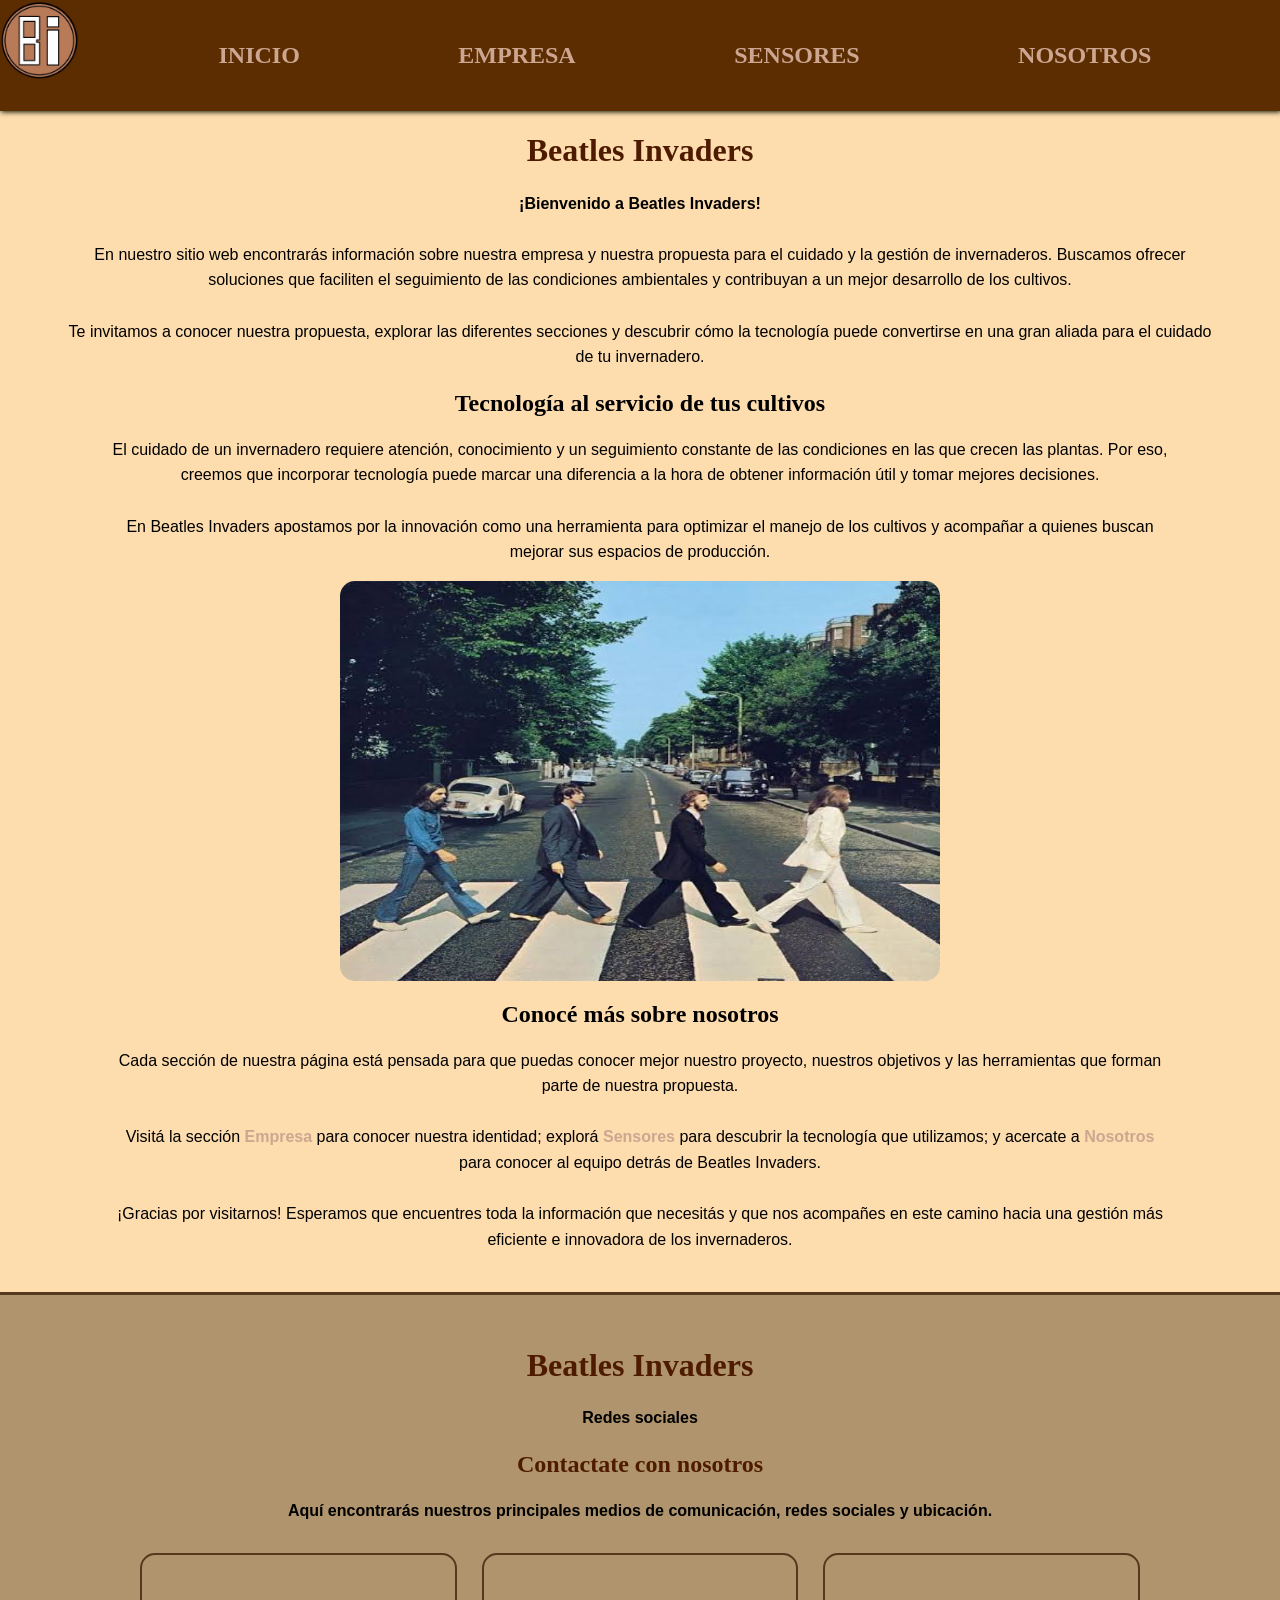
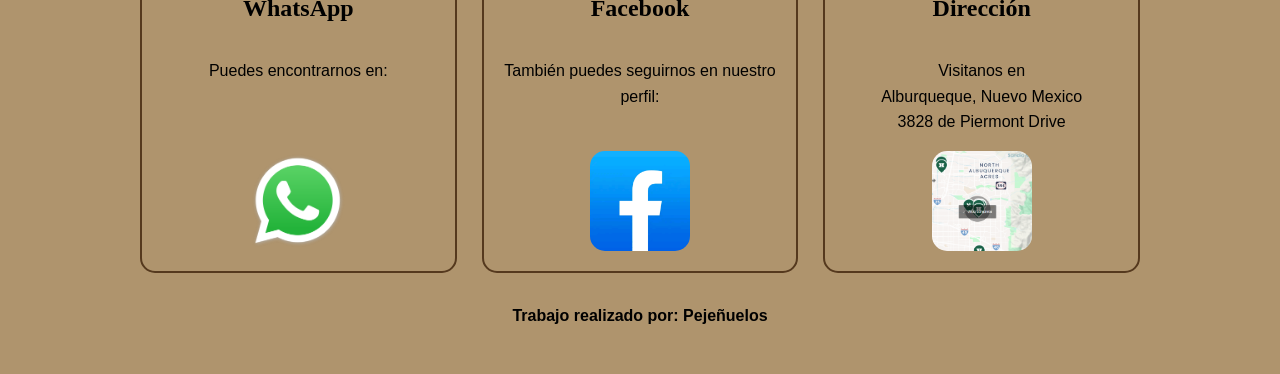
<file: index.html>
<!DOCTYPE html>
<html lang="es">
<head>
    <meta charset="UTF-8">
    <meta name="viewport" content="width=device-width, initial-scale=1.0">
    <title>Beatles Invaders | Inicio</title>
    <link rel="icon" href="logo.jpg">
    <link rel="stylesheet" href="style.css">
</head>

<body>

    <!-- ENCABEZADO -->
    <header>

        <!-- Menú de computadora -->
        <div class="menucompu">

            <div id="esquina">
                <img
                    id="logo"
                    src="img/logo.jpg"
                    alt="Logo de Beatles Invaders"
                >
            </div>

            <div class="header-menu">

                <a href="index.html">
                    <div class="inline contraste">
                        <h2>INICIO</h2>
                    </div>
                </a>

                <a href="data.html">
                    <div class="inline contraste">
                        <h2>EMPRESA</h2>
                    </div>
                </a>

                <a href="sensor.html">
                    <div class="inline contraste">
                        <h2>SENSORES</h2>
                    </div>
                </a>

                <a href="nosotros.html">
                    <div class="inline contraste">
                        <h2>NOSOTROS</h2>
                    </div>
                </a>

            </div>
        </div>

        <!-- Menú para celulares -->
        <div class="header">

            <div id="esquina">
                <img
                    id="logo"
                    src="img/logo.jpg"
                    alt="Logo de Beatles Invaders"
                >
            </div>

            <input
                type="checkbox"
                id="side-menu"
                class="side-menu"
            >

            <label for="side-menu" class="hamb">
                <span class="hamb-line"></span>
            </label>

            <h1 class="alineados">B.I</h1>

            <nav class="nav">
                <ul class="menu">

                    <li>
                        <a href="index.html" class="contraste alineados">
                            INICIO
                        </a>
                    </li>

                    <li>
                        <a href="data.html" class="contraste alineados">
                            SOBRE LA EMPRESA
                        </a>
                    </li>

                    <li>
                        <a href="sensor.html" class="contraste alineados">
                            SENSORES
                        </a>
                    </li>

                    <li>
                        <a href="nosotros.html" class="contraste alineados">
                            SOBRE NOSOTROS
                        </a>
                    </li>

                </ul>
            </nav>

        </div>

    </header>


    <!-- CONTENIDO PRINCIPAL -->


        <!-- Título principal -->
        <h1 class="alineados">Beatles Invaders</h1>

        <!-- Primera imagen y texto -->
        <div class="contenedor alineados">

            <p class="texto">
                <strong>¡Bienvenido a Beatles Invaders!</strong>

                <br><br>

                En nuestro sitio web encontrarás información sobre
                nuestra empresa y nuestra propuesta para el cuidado
                y la gestión de invernaderos. Buscamos ofrecer
                soluciones que faciliten el seguimiento de las
                condiciones ambientales y contribuyan a un mejor
                desarrollo de los cultivos.

                <br><br>

                Te invitamos a conocer nuestra propuesta, explorar
                las diferentes secciones y descubrir cómo la
                tecnología puede convertirse en una gran aliada
                para el cuidado de tu invernadero.
            </p>

        </div>


        <!-- Segundo bloque de texto -->
        <section class="contenido alineados">

            <h2>Tecnología al servicio de tus cultivos</h2>

            <p>
                El cuidado de un invernadero requiere atención,
                conocimiento y un seguimiento constante de las
                condiciones en las que crecen las plantas. Por eso,
                creemos que incorporar tecnología puede marcar una
                diferencia a la hora de obtener información útil y
                tomar mejores decisiones.

                <br><br>

                En Beatles Invaders apostamos por la innovación
                como una herramienta para optimizar el manejo de
                los cultivos y acompañar a quienes buscan mejorar
                sus espacios de producción.
            </p>

        </section>


      <!-- Segunda imagen -->
<div class="foto-centro">
    <img
        src="img/images (5).jpg"
        alt="Imagen representativa de Beatles Invaders"
        width="600"
        height="400"
    >
</div>


        <!-- Último bloque de texto -->
        <section class="contenido alineados">

            <h2>Conocé más sobre nosotros</h2>

            <p>
                Cada sección de nuestra página está pensada para
                que puedas conocer mejor nuestro proyecto, nuestros
                objetivos y las herramientas que forman parte de
                nuestra propuesta.

                <br><br>

                Visitá la sección
                <a href="data.html"><strong>Empresa</strong></a>
                para conocer nuestra identidad; explorá
                <a href="sensor.html"><strong>Sensores</strong></a>
                para descubrir la tecnología que utilizamos; y
                acercate a
                <a href="nosotros.html"><strong>Nosotros</strong></a>
                para conocer al equipo detrás de Beatles Invaders.

                <br><br>

                ¡Gracias por visitarnos! Esperamos que encuentres
                toda la información que necesitás y que nos
                acompañes en este camino hacia una gestión más
                eficiente e innovadora de los invernaderos.
            </p>

        </section>


     <footer>

    <h1>Beatles Invaders</h1>
    <p>Redes sociales</p>
    <section class="contacto">
        <h1>Contactate con nosotros</h1>
        <p>
            Aquí encontrarás nuestros principales medios de comunicación,
            redes sociales y ubicación.
        </p>
        <div class="datos-contacto">
            <article class="dato">
                <h2>WhatsApp</h2>
                <p>
                    Puedes encontrarnos en:
                </p>
                <img src="fotos/wasap.webp"
                     alt="WhatsApp">
            </article>
            <article class="dato">
                <h2>Facebook</h2>
                <p>
                    También puedes seguirnos en nuestro perfil:
                </p>
                <img src="fotos/Logo_de_Facebook.png"
                     alt="Facebook">
            </article>
            <article class="dato">
                <h2>Dirección</h2>
                <p>
                    Visitanos en
                    <br>
                    Alburqueque, Nuevo Mexico
                    <br>
                    3828 de Piermont Drive
                </p>
                <img src="fotos/Captura de pantalla 2026-10-20 150835.png"
                     alt="Ubicación">
            </article>
        </div>
    </section>
  <p>Trabajo realizado por: Pejeñuelos</p>
</footer>

<script src="menu.js"></script>
</body>
</html>
</file>
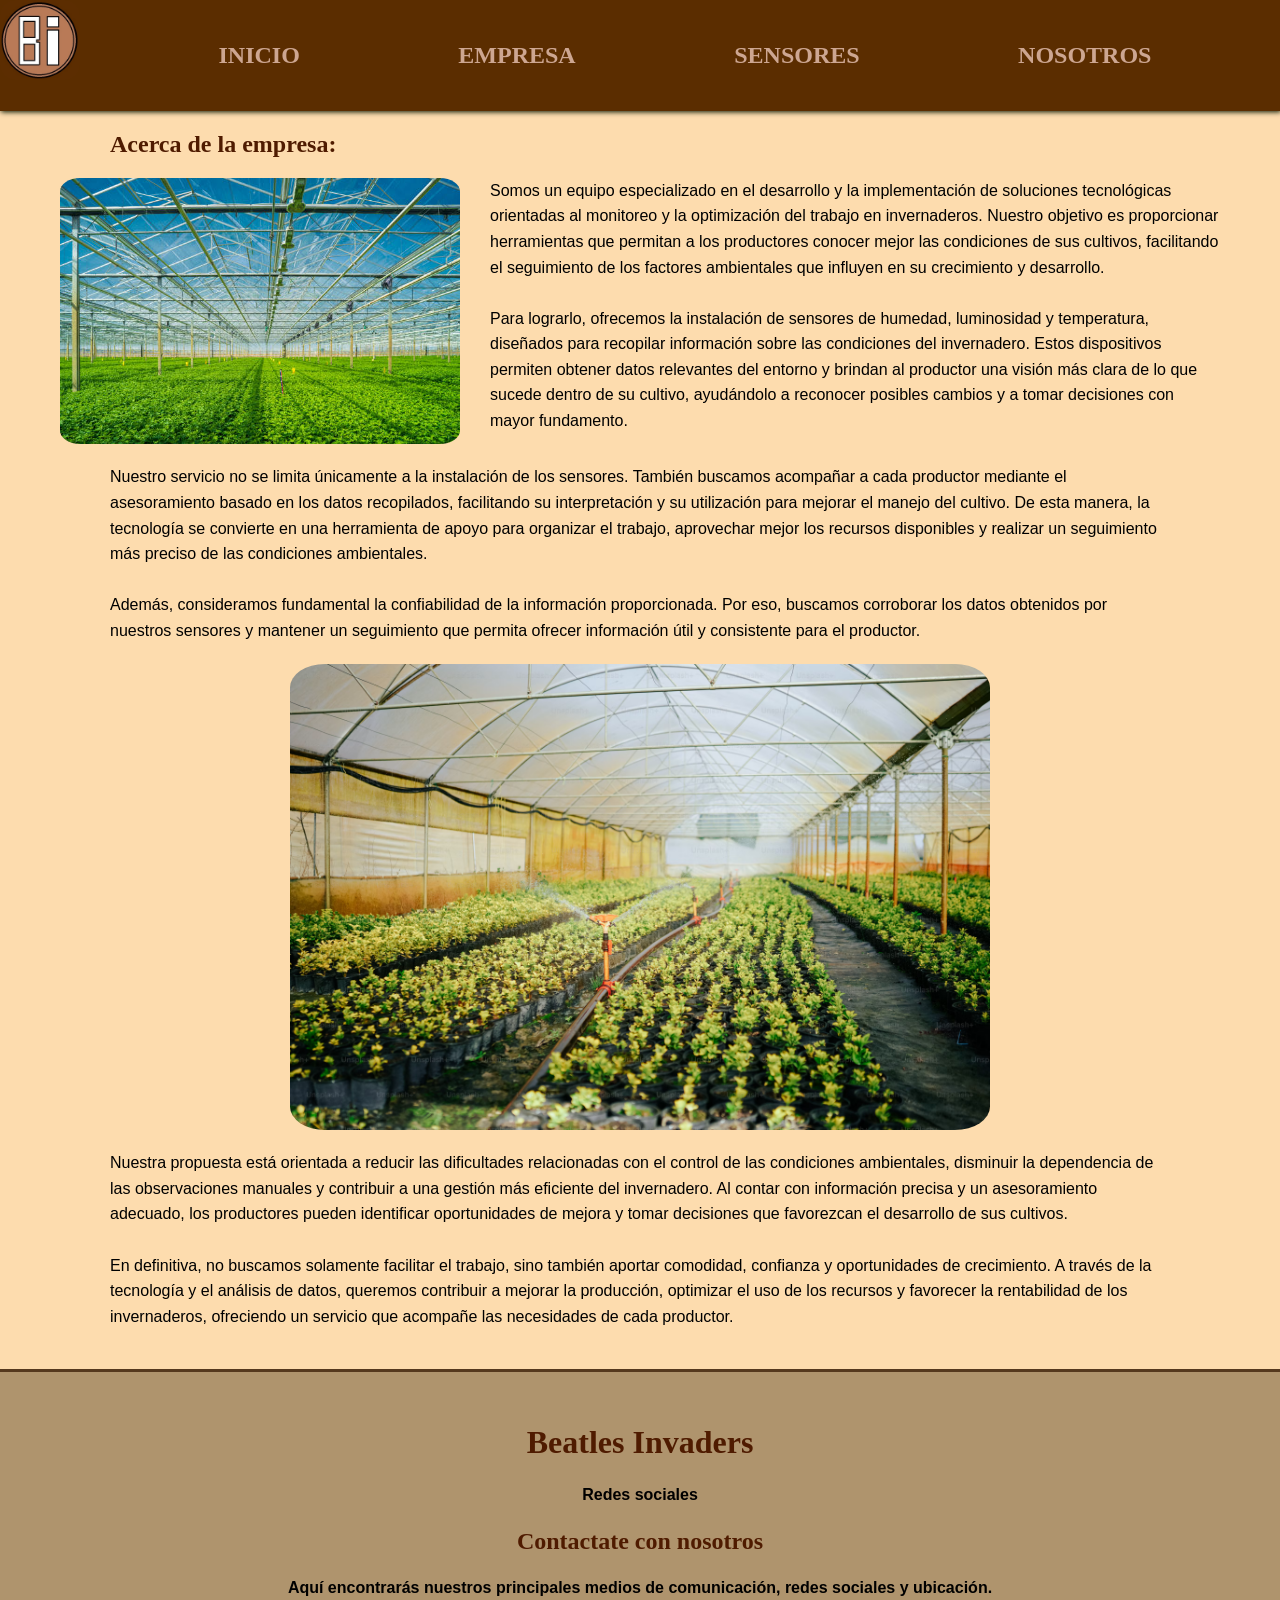
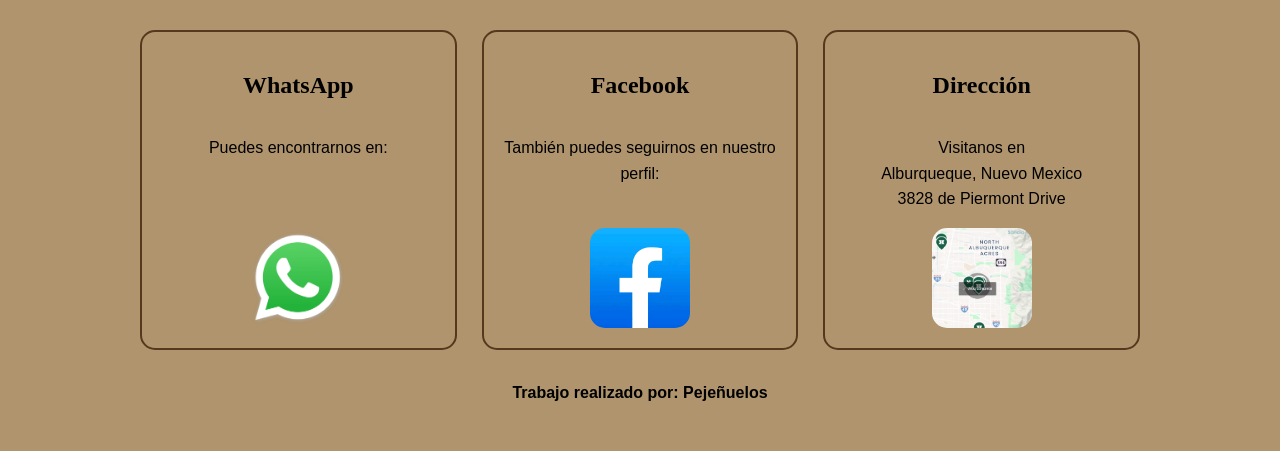
<file: data.html>
<!DOCTYPE html>
<html lang="es">
<head>
    <meta charset="UTF-8">
    <meta name="viewport" content="width=device-width, initial-scale=1.0">
    <link rel="stylesheet" href="style.css">
    <title>Datos de la empresa</title>
    <link rel="icon" href="logo.jpg">
</head>

<body>

    <!-- ENCABEZADO -->
    <header>

        <!-- Menú de computadora -->
        <div class="menucompu">

            <div id="esquina">
                <a href="index.html"><img
                    id="logo"
                    src="img/logo.jpg"
                    alt="Logo de Beatles Invaders"
                ></a>
            </div>

            <div class="header-menu">

                <a href="index.html">
                    <div class="inline contraste">
                        <h2>INICIO</h2>
                    </div>
                </a>

                <a href="data.html">
                    <div class="inline contraste">
                        <h2>EMPRESA</h2>
                    </div>
                </a>

                <a href="sensor.html">
                    <div class="inline contraste">
                        <h2>SENSORES</h2>
                    </div>
                </a>

                <a href="nosotros.html">
                    <div class="inline contraste">
                        <h2>NOSOTROS</h2>
                    </div>
                </a>

            </div>
        </div>

        <!-- Menú para celulares -->
        <div class="header">

            <div id="esquina">
                <a href="index.html"><img
                    id="logo"
                    src="img/logo.jpg"
                    alt="Logo de Beatles Invaders"
                ></a>
            </div>

            <input
                type="checkbox"
                id="side-menu"
                class="side-menu"
            >

            <label for="side-menu" class="hamb">
                <span class="hamb-line"></span>
            </label>

            <h1 class="alineados">B.I</h1>

            <nav class="nav">
                <ul class="menu">

                    <li>
                        <a href="index.html" class="contraste alineados">
                            INICIO
                        </a>
                    </li>

                    <li>
                        <a href="data.html" class="contraste alineados">
                            SOBRE LA EMPRESA
                        </a>
                    </li>

                    <li>
                        <a href="sensor.html" class="contraste alineados">
                            SENSORES
                        </a>
                    </li>

                    <li>
                        <a href="nosotros.html" class="contraste alineados">
                            SOBRE NOSOTROS
                        </a>
                    </li>

                </ul>
            </nav>

        </div>

    </header>

    <!-- CONTENIDO PRINCIPAL -->

    <main>

        <section class="contenido">

            <h1>Acerca de la empresa:</h1>

        </section>

        <!-- Primera imagen y texto -->

        <div class="contenedor">

            <img
                src="img/istockphoto-2108808410-612x612.jpg"
                alt="Imagen de la empresa"
                class="imagen"
            >

            <p class="texto">
                Somos un equipo especializado en el desarrollo y la
                implementación de soluciones tecnológicas orientadas
                al monitoreo y la optimización del trabajo en
                invernaderos. Nuestro objetivo es proporcionar
                herramientas que permitan a los productores conocer
                mejor las condiciones de sus cultivos, facilitando
                el seguimiento de los factores ambientales que
                influyen en su crecimiento y desarrollo.

                <br><br>

                Para lograrlo, ofrecemos la instalación de sensores
                de humedad, luminosidad y temperatura, diseñados para
                recopilar información sobre las condiciones del
                invernadero. Estos dispositivos permiten obtener
                datos relevantes del entorno y brindan al productor
                una visión más clara de lo que sucede dentro de su
                cultivo, ayudándolo a reconocer posibles cambios y
                a tomar decisiones con mayor fundamento.
            </p>

        </div>

        <!-- Segundo bloque de texto -->

        <section class="contenido">

            <p>
                Nuestro servicio no se limita únicamente a la
                instalación de los sensores. También buscamos
                acompañar a cada productor mediante el asesoramiento
                basado en los datos recopilados, facilitando su
                interpretación y su utilización para mejorar el
                manejo del cultivo. De esta manera, la tecnología
                se convierte en una herramienta de apoyo para
                organizar el trabajo, aprovechar mejor los recursos
                disponibles y realizar un seguimiento más preciso
                de las condiciones ambientales.

                <br><br>

                Además, consideramos fundamental la confiabilidad
                de la información proporcionada. Por eso, buscamos
                corroborar los datos obtenidos por nuestros sensores
                y mantener un seguimiento que permita ofrecer
                información útil y consistente para el productor.
            </p>

        </section>

        <!-- Segunda imagen -->

        <img
            src="img/premium_photo-1679428402040-e3c93439ec13.avif"
            alt="Imagen representativa"
            class="imagen-secundaria"
        >

        <!-- Último bloque de texto -->

        <section class="contenido">

            <p>
                Nuestra propuesta está orientada a reducir las
                dificultades relacionadas con el control de las
                condiciones ambientales, disminuir la dependencia
                de las observaciones manuales y contribuir a una
                gestión más eficiente del invernadero. Al contar
                con información precisa y un asesoramiento adecuado,
                los productores pueden identificar oportunidades
                de mejora y tomar decisiones que favorezcan el
                desarrollo de sus cultivos.

                <br><br>

                En definitiva, no buscamos solamente facilitar
                el trabajo, sino también aportar comodidad,
                confianza y oportunidades de crecimiento. A través
                de la tecnología y el análisis de datos, queremos
                contribuir a mejorar la producción, optimizar el
                uso de los recursos y favorecer la rentabilidad
                de los invernaderos, ofreciendo un servicio que
                acompañe las necesidades de cada productor.
            </p>

        </section>

    </main>

    <!-- PIE DE PÁGINA -->

        <footer>

    <h1>Beatles Invaders</h1>
    <p>Redes sociales</p>
    <section class="contacto">
        <h1>Contactate con nosotros</h1>
        <p>
            Aquí encontrarás nuestros principales medios de comunicación,
            redes sociales y ubicación.
        </p>
        <div class="datos-contacto">
            <article class="dato">
                <h2>WhatsApp</h2>
                <p>
                    Puedes encontrarnos en:
                </p>
                <img src="fotos/wasap.webp"
                     alt="WhatsApp">
            </article>
            <article class="dato">
                <h2>Facebook</h2>
                <p>
                    También puedes seguirnos en nuestro perfil:
                </p>
                <img src="fotos/Logo_de_Facebook.png"
                     alt="Facebook">
            </article>
            <article class="dato">
                <h2>Dirección</h2>
                <p>
                    Visitanos en
                    <br>
                    Alburqueque, Nuevo Mexico
                    <br>
                    3828 de Piermont Drive
                </p>
                <img src="fotos/Captura de pantalla 2026-10-20 150835.png"
                     alt="Ubicación">
            </article>
        </div>
    </section>
  <p>Trabajo realizado por: Pejeñuelos</p>
</footer>
</body>

</html>
</file>
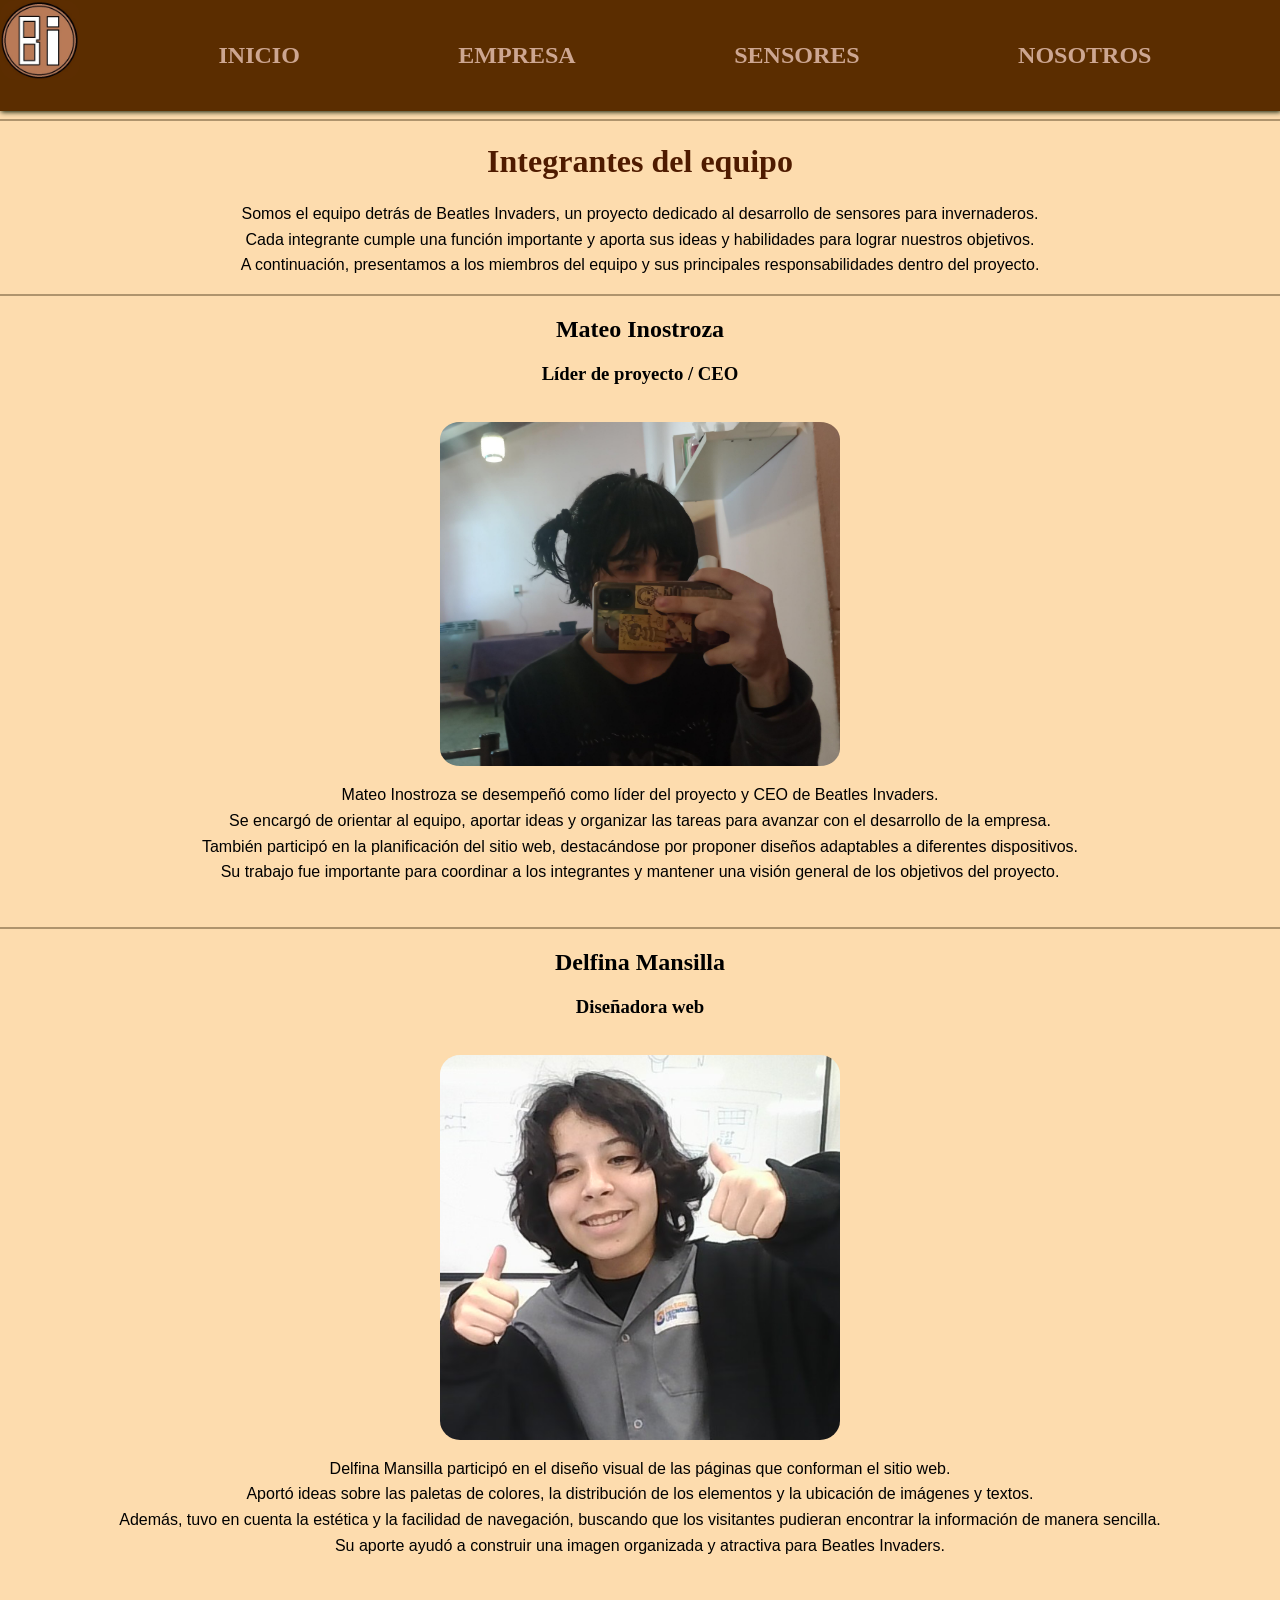
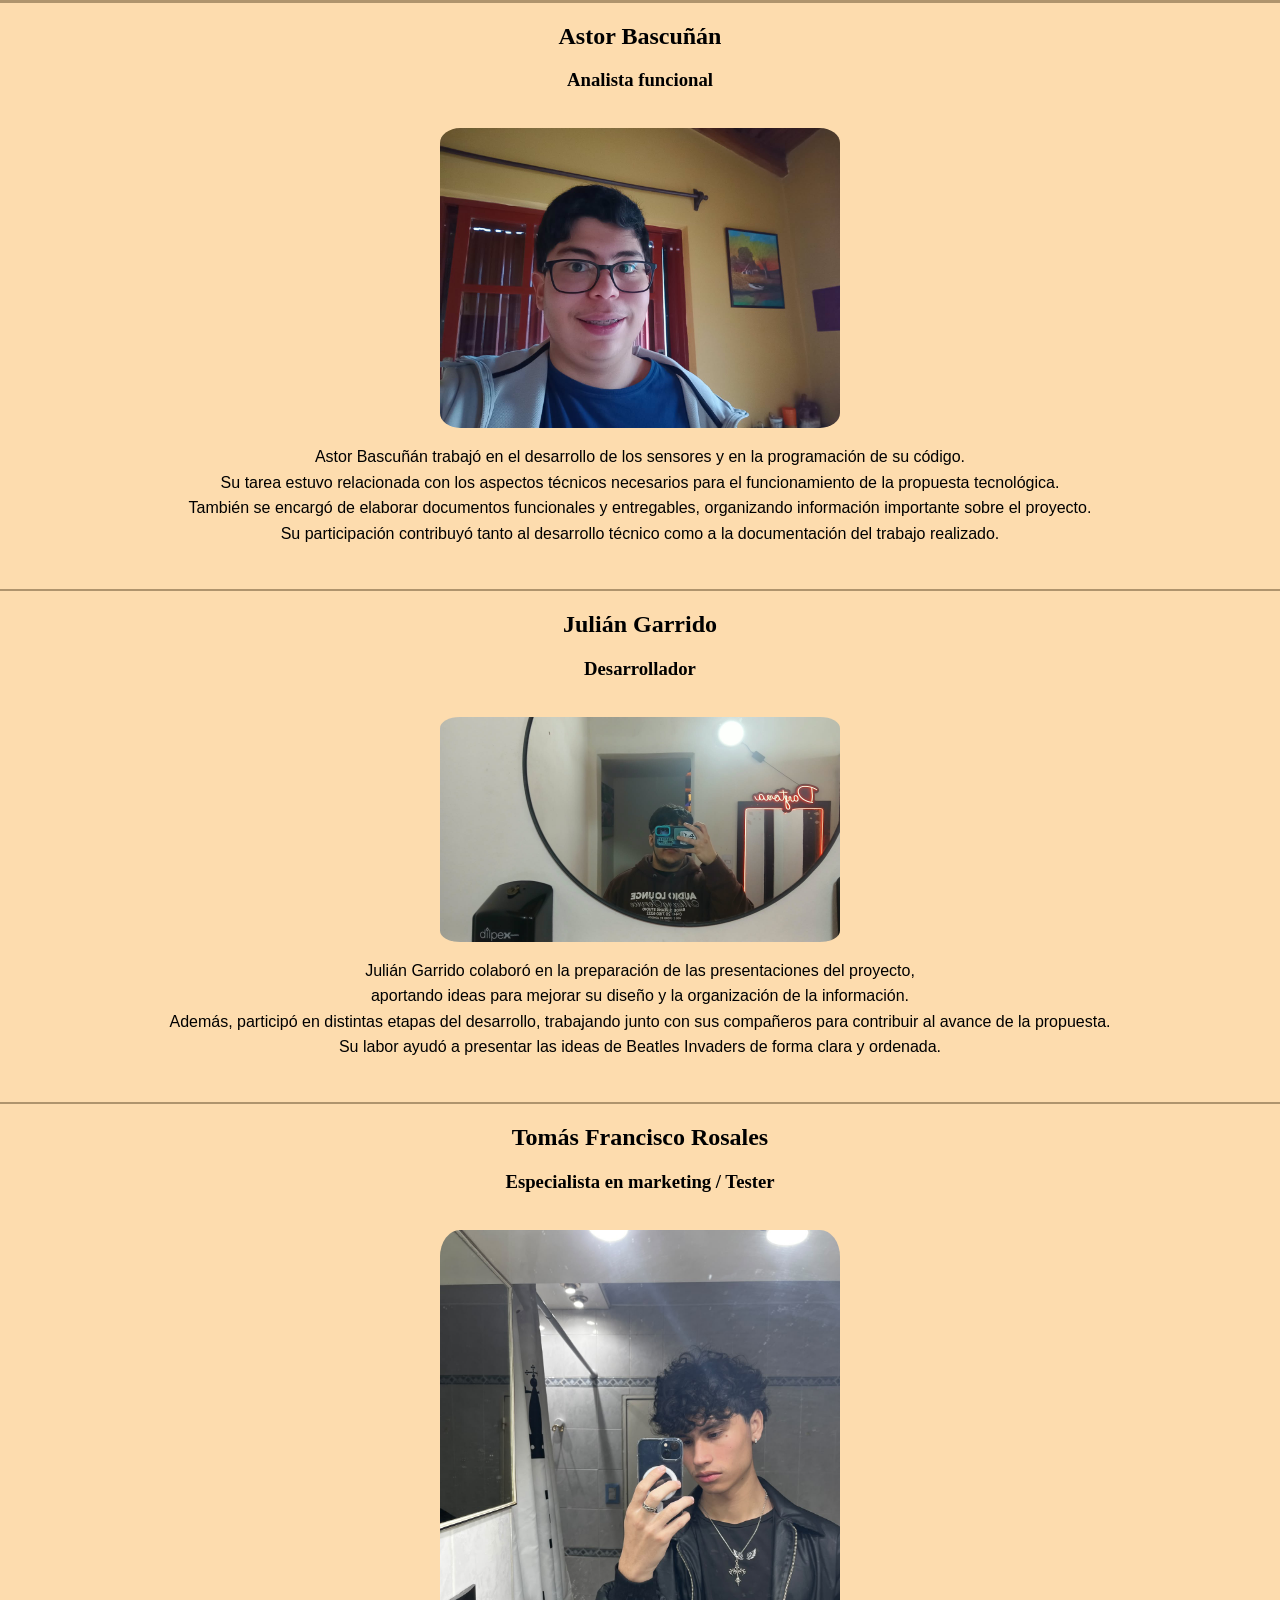
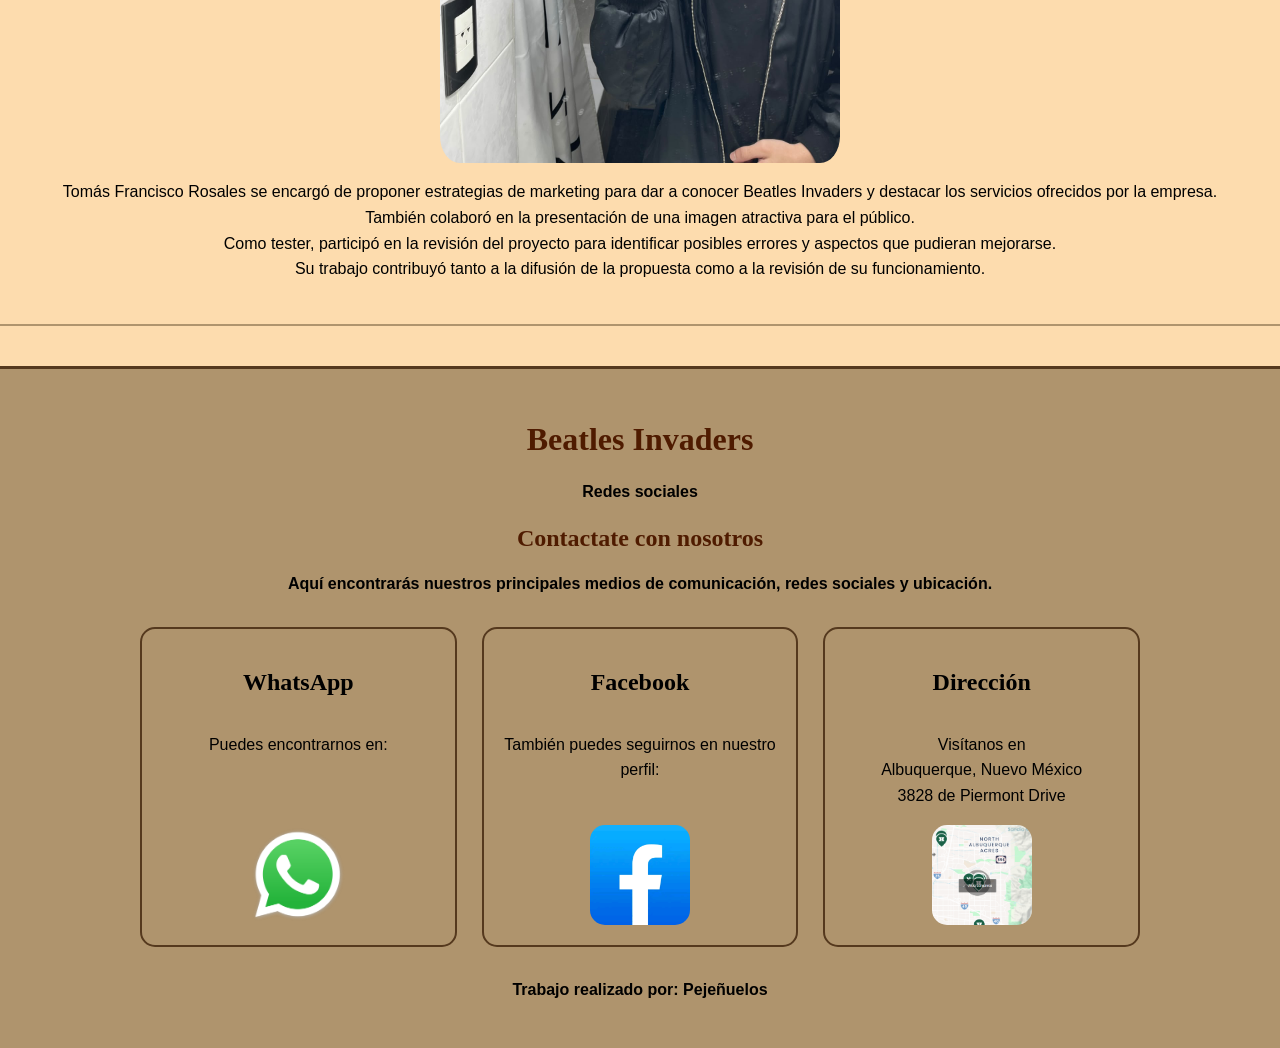
<file: nosotros.html>
<!DOCTYPE html>
<html lang="es">
<head>
    <link rel="stylesheet" href="style.css">
    <meta charset="UTF-8">
    <meta name="viewport" content="width=device-width, initial-scale=1.0">
    <title>Nosotros</title>
    <link rel="icon" href="logo.jpg">
</head>

<body>

<header>

    <div class="menucompu">

        <div id="esquina">
            <a href="index.html">
                <img id="logo" src="img/logo.jpg" alt="Logo de Beatles Invaders">
            </a>
        </div>

        <div class="header-menu">

            <a href="index.html">
                <div class="inline contraste">
                    <h2>INICIO</h2>
                </div>
            </a>

            <a href="data.html">
                <div class="inline contraste">
                    <h2>EMPRESA</h2>
                </div>
            </a>

            <a href="sensor.html">
                <div class="inline contraste">
                    <h2>SENSORES</h2>
                </div>
            </a>

            <a href="nosotros.html">
                <div class="inline contraste">
                    <h2>NOSOTROS</h2>
                </div>
            </a>

        </div>

    </div>

    <div class="header">

        <div id="esquina">
            <a href="index.html">
                <img id="logo" src="img/logo.jpg" alt="Logo de Beatles Invaders">
            </a>
        </div>

        <input type="checkbox" id="side-menu" class="side-menu">

        <label for="side-menu" class="hamb">
            <span class="hamb-line"></span>
        </label>

        <h1 class="alineados">B.I</h1>

        <nav class="nav">
            <ul class="menu">
                <li><a href="index.html" class="contraste alineados">INICIO</a></li>
                <li><a href="data.html" class="contraste alineados">SOBRE LA EMPRESA</a></li>
                <li><a href="sensor.html" class="contraste alineados">SENSORES</a></li>
                <li><a href="nosotros.html" class="contraste alineados">SOBRE NOSOTROS</a></li>
            </ul>
        </nav>

    </div>

</header>

<main>

    <hr>

    <h1 class="alineados">Integrantes del equipo</h1>

    <p class="alineacion">
        Somos el equipo detrás de Beatles Invaders, un proyecto dedicado
        al desarrollo de sensores para invernaderos.<br> Cada integrante
        cumple una función importante y aporta sus ideas y habilidades
        para lograr nuestros objetivos.
        <br>
        A continuación, presentamos a los miembros del equipo y sus
        principales responsabilidades dentro del proyecto.
    </p>

    <hr>

    <h2 class="alineados">Mateo Inostroza</h2>
    <h3 class="alineados">Líder de proyecto / CEO</h3>

    <br>

    <div class="alineacion">

        <img
            src="img/45515.jpg"
            alt="Mateo Inostroza"
            class="imagen"
        >

        <p class="alineacion">
            Mateo Inostroza se desempeñó como líder del proyecto y CEO
            de Beatles Invaders.<br> Se encargó de orientar al equipo,
            aportar ideas y organizar las tareas para avanzar con
            el desarrollo de la empresa.
            <br>
            También participó en la planificación del sitio web,
            destacándose por proponer diseños adaptables a diferentes
            dispositivos.<br> Su trabajo fue importante para coordinar
            a los integrantes y mantener una visión general de los
            objetivos del proyecto.
        </p>

    </div>

    <br>
    <hr>

    <h2 class="alineados">Delfina Mansilla</h2>
    <h3 class="alineados">Diseñadora web</h3>

    <br>

    <div class="alineacion">

        <img
            src="img/Captura de pantalla 2026-10-20 151929.png"
            alt="Delfina Mansilla"
            class="imagen"
        >

        <p class="alineacion">
            Delfina Mansilla participó en el diseño visual de las
            páginas que conforman el sitio web.<br> Aportó ideas sobre
            las paletas de colores, la distribución de los elementos
            y la ubicación de imágenes y textos.
            <br>
            Además, tuvo en cuenta la estética y la facilidad de
            navegación, buscando que los visitantes pudieran encontrar
            la información de manera sencilla. <br>Su aporte ayudó a
            construir una imagen organizada y atractiva para
            Beatles Invaders.
        </p>

    </div>

    <br>
    <hr>

    <h2 class="alineados">Astor Bascuñán</h2>
    <h3 class="alineados">Analista funcional</h3>

    <br>

    <div class="alineacion">

        <img
            src="img/pepe.jpeg"
            alt="Astor Bascuñán"
            class="imagen"
        >

        <p class="alineacion">
            Astor Bascuñán trabajó en el desarrollo de los sensores
            y en la programación de su código.<br> Su tarea estuvo
            relacionada con los aspectos técnicos necesarios para
            el funcionamiento de la propuesta tecnológica.
            <br>
            También se encargó de elaborar documentos funcionales
            y entregables, organizando información importante sobre
            el proyecto.<br> Su participación contribuyó tanto al
            desarrollo técnico como a la documentación del
            trabajo realizado.
        </p>

    </div>

    <br>
    <hr>

    <h2 class="alineados">Julián Garrido</h2>
    <h3 class="alineados">Desarrollador</h3>

    <br>

    <div class="alineacion">

        <img
            src="img/mep.jpeg"
            alt="Julián Garrido"
            class="imagen"
        >

        <p class="alineacion">
            Julián Garrido colaboró en la preparación de las
            presentaciones del proyecto,<br> aportando ideas para
            mejorar su diseño y la organización de la información.
            <br>
            Además, participó en distintas etapas del desarrollo,
            trabajando junto con sus compañeros para contribuir
            al avance de la propuesta.<br> Su labor ayudó a presentar
            las ideas de Beatles Invaders de forma clara y ordenada.
        </p>

    </div>

    <br>
    <hr>

    <h2 class="alineados">Tomás Francisco Rosales</h2>
    <h3 class="alineados">Especialista en marketing / Tester</h3>

    <br>

    <div class="alineacion">

        <img
            src="img/pancho.jpeg"
            alt="Tomás Francisco Rosales"
            class="imagen"
            width="300"
        >

        <p class="alineacion">
            Tomás Francisco Rosales se encargó de proponer estrategias
            de marketing para dar a conocer Beatles Invaders y destacar
            los servicios ofrecidos por la empresa.<br> También colaboró
            en la presentación de una imagen atractiva para el público.
            <br>
            Como tester, participó en la revisión del proyecto para
            identificar posibles errores y aspectos que pudieran
            mejorarse.<br> Su trabajo contribuyó tanto a la difusión
            de la propuesta como a la revisión de su funcionamiento.
        </p>

    </div>

    <br>
    <hr>

</main>

<footer>

    <h1>Beatles Invaders</h1>

    <p>Redes sociales</p>

    <section class="contacto">

        <h1>Contactate con nosotros</h1>

        <p>
            Aquí encontrarás nuestros principales medios de comunicación,
            redes sociales y ubicación.
        </p>

        <div class="datos-contacto">

            <article class="dato">

                <h2>WhatsApp</h2>

                <p>
                    Puedes encontrarnos en:
                </p>

                <img
                    src="fotos/wasap.webp"
                    alt="WhatsApp"
                >

            </article>

            <article class="dato">

                <h2>Facebook</h2>

                <p>
                    También puedes seguirnos en nuestro perfil:
                </p>

                <img
                    src="fotos/Logo_de_Facebook.png"
                    alt="Facebook"
                >

            </article>

            <article class="dato">

                <h2>Dirección</h2>

                <p>
                    Visítanos en
                    <br>
                    Albuquerque, Nuevo México
                    <br>
                    3828 de Piermont Drive
                </p>

                <img
                    src="fotos/Captura de pantalla 2026-10-20 150835.png"
                    alt="Ubicación"
                >

            </article>

        </div>

    </section>

    <p>Trabajo realizado por: Pejeñuelos</p>

</footer>

<script src="menu.js"></script>

</body>
</html>
</file>
<file: style.css>
/* Configuración general */

* {
    box-sizing: border-box;
}

body {
    background-color: #FDDCAE;
    margin: 0;
    padding: 0;
}

p {
    font-family: 'Franklin Gothic Medium',
                 'Arial Narrow', Arial, sans-serif;
    line-height: 1.6;
    overflow-wrap: break-word;
}

.foto-centro {
    display: flex;
    justify-content: center;

}


h1 {
    color: rgb(79, 27, 0);
}


.alineacion {
    display: flex;
    flex-direction: column;
    align-items: center;
    text-align: center;
}

.alineados {
    text-align: center;
}

a {
    text-decoration: none;
}
a:-webkit-any-link {
    color: rgb(205,166,145);
    cursor: pointer;
}



hr{
  border: none;
  height: 2.5px;
  background-color: #af946d;
}

/* Contenedor de imagen y texto */

.contenedor {
    display: flex;
    align-items: flex-start;
    gap: 30px;
    width: 100%;
    max-width: 1200px;
    margin: 20px auto;
    padding: 0 20px;
}

.imagen {
    display: block;
    width: 40%;
    max-width: 400px;
    height: auto;
    object-fit: contain;
    border-radius: 5%;
    flex-shrink: 1;
}

.texto {
    flex: 1;
    min-width: 0;
    margin: 0;
    overflow-wrap: break-word;
    line-height: 1.6;
}

/* Imágenes generales */

img {
    max-width: 100%;
    border-radius: 15px;
}
img:hover{
    cursor: pointer;
}

.imagen-secundaria {
    display: block;
    width: 100%;
    max-width: 700px;
    height: auto;
    margin: 20px auto;
    border-radius: 5%;
}

/* Contenido de texto */

.contenido {
    width: 100%;
    max-width: 1100px;
    margin: 0 auto;
    padding: 0 20px;
}

.titulo2{
    text-align: center;
}
/* -------------------------------------------------- */
/* HEADER / ENCABEZADO */
/* -------------------------------------------------- */

header {
    position: sticky;
    top: 0;
    background-color: #5b2d00;
    min-height: 80px;
    box-shadow: 1px 1px 5px 0px rgb(7, 23, 2);
    z-index: 1000;
}

.header {
    display: none;
}

#logo {
    height: 80px;
    width: 80px;
    object-fit: contain;
    position: absolute;
    top: 0;
    left: 0;
}

.inline {
    display: inline-block;
    cursor: pointer;
    padding: 12px 20px;
    margin: 10px;
    position: relative;
    border-radius: 5%;
}

.header-menu {
    display: flex;
    justify-content: space-evenly;
    align-items: center;
    width: 100%;
    min-height: 80px;
    position: relative;
    z-index: 1;
    padding-left: 90px;
}

#esquina {
    display: flex;
    justify-content: flex-start;
    align-items: flex-start;
}

/* -------------------------------------------------- */
/* MENÚ RESPONSIVO */
/* -------------------------------------------------- */

@media (max-width: 860px) {

    .menucompu {
        display: none;
    }

    header {
        height: 80px;
        min-height: 80px;
    }

    #logo {
        height: 70px;
        width: 70px;
    }

    .header {
        display: block;
        position: relative;
        width: 100%;
        height: 70px;
        background-color: #5b2d00;
        z-index: 1000;
    }

    .header h1 {
        margin: 0;
        padding-top: 12px;
    }

    .side-menu {
        display: none;
    }

    .hamb {
        display: block;
        position: absolute;
        right: 20px;
        top: 20px;
        width: 50px;
        height: 30px;
        cursor: pointer;
        z-index: 1002;
    }

    .hamb-line {
        display: block;
        position: absolute;
        top: 10px;
        width: 50px;
        height: 5px;
        background-color: white;
    }

    .hamb-line::before,
    .hamb-line::after {
        content: "";
        position: absolute;
        width: 50px;
        height: 5px;
        background-color: white;
        left: 0;
    }

    .hamb-line::before {
        top: -10px;
    }

    .hamb-line::after {
        top: 10px;
    }

    .nav {
        position: absolute;
        top: 70px;
        left: 0;
        width: 100%;
        background-color: #5b2d00;
        max-height: 0;
        overflow: hidden;
        transition: max-height 0.5s ease;
        z-index: 1001;
    }

    .menu {
        list-style: none;
        margin: 0;
        padding: 0;
    }

    .menu a {
        display: block;
        padding: 20px;
        color: white;
        text-decoration: none;
    }

    .side-menu:checked ~ .nav {
        max-height: 350px;
    }
}

/* -------------------------------------------------- */
/* FOOTER */
/* -------------------------------------------------- */

footer {
    text-align: center;
    background-color: #af946d;
    padding: 30px;
    margin-top: 40px;
    font-weight: bold;
    border-top: 3px solid rgb(85, 57, 30);
}

.contacto {
    text-align: center;
}

/* Tarjetas de contacto */

.datos-contacto {
    display: grid;
    grid-template-columns: repeat(3, minmax(0, 1fr));
    gap: 25px;
    width: 100%;
    max-width: 1000px;
    margin: 30px auto;
}

.dato {
    min-width: 0;
    padding: 20px;
    border-radius: 15px;
    border: 2px solid rgb(85, 57, 30);
    display: flex;
    flex-direction: column;
    align-items: center;
}

.dato img {
    display: block;
    width: 100px;
    max-width: 100%;
    height: 100px;
    object-fit: cover;
    border-radius: 15px;
    margin-top: auto;
}

.dato p {
    font-weight: normal;
}

/* -------------------------------------------------- */
/* RESPONSIVO: TABLETS Y CELULARES */
/* -------------------------------------------------- */

@media (max-width: 700px) {

    /* Imagen arriba y texto abajo */

    .contenedor {
        flex-direction: column;
        align-items: center;
        gap: 15px;
        padding: 0 15px;
    }

    .imagen {
        width: 100%;
        max-width: 400px;
        height: auto;
    }

    .texto {
        width: 100%;
        max-width: 100%;
    }

    /* Texto sin ocupar un ancho excesivo */

    .contenido {
        width: 100%;
        padding: 0 15px;
    }

    .imagen-secundaria {
        width: 100%;
        max-width: 100%;
        height: auto;
    }

    /* Una tarjeta por fila */

    .datos-contacto {
        grid-template-columns: minmax(0, 1fr);
        gap: 15px;
    }

    footer {
        padding: 20px 15px;
    }
}

/* -------------------------------------------------- */
/* CELULARES MUY ESTRECHOS */
/* -------------------------------------------------- */

@media (max-width: 380px) {

    .contenedor {
        padding: 0 10px;
    }

    .contenido {
        padding: 0 10px;
    }

    .hamb {
        right: 15px;
    }

    footer {
        padding: 15px 10px;
    }
}
</file>
